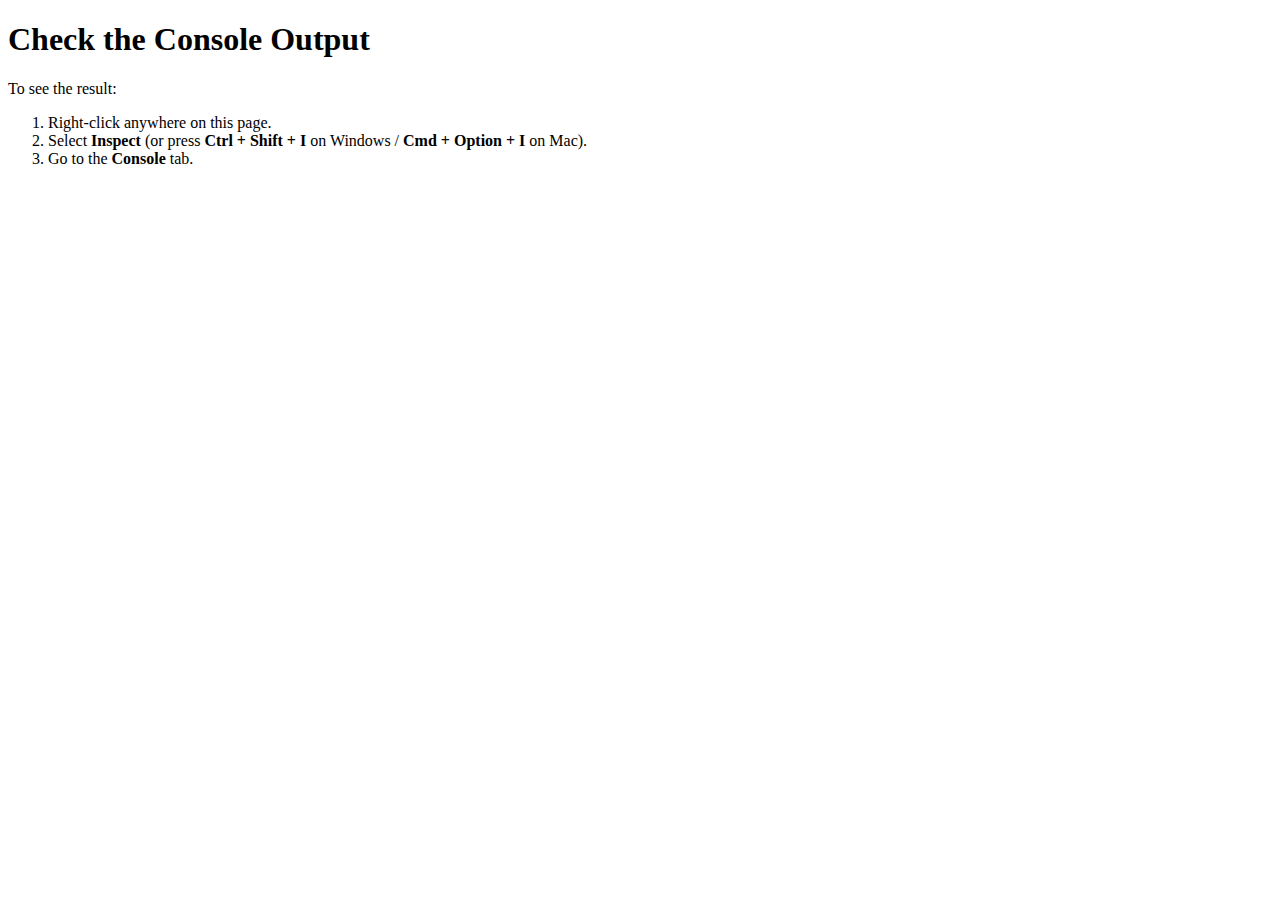
<file: Simple_Student_Gradebook/index.html>
<!DOCTYPE html>
<html lang="en">
<head>
    <meta charset="UTF-8">
    <meta name="viewport" content="width=device-width, initial-scale=1.0">
    <title>Simple Student Gradebook</title>
</head>
<body>

    <h1>Check the Console Output</h1>

  <p>
    To see the result:
    <ol>
      <li>Right-click anywhere on this page.</li>
      <li>Select <b>Inspect</b> (or press <b>Ctrl + Shift + I</b> on Windows / <b>Cmd + Option + I</b> on Mac).</li>
      <li>Go to the <b>Console</b> tab.</li>
    </ol>
  </p>

    <script src="index.js"></script>

</body>
</html>
</file>
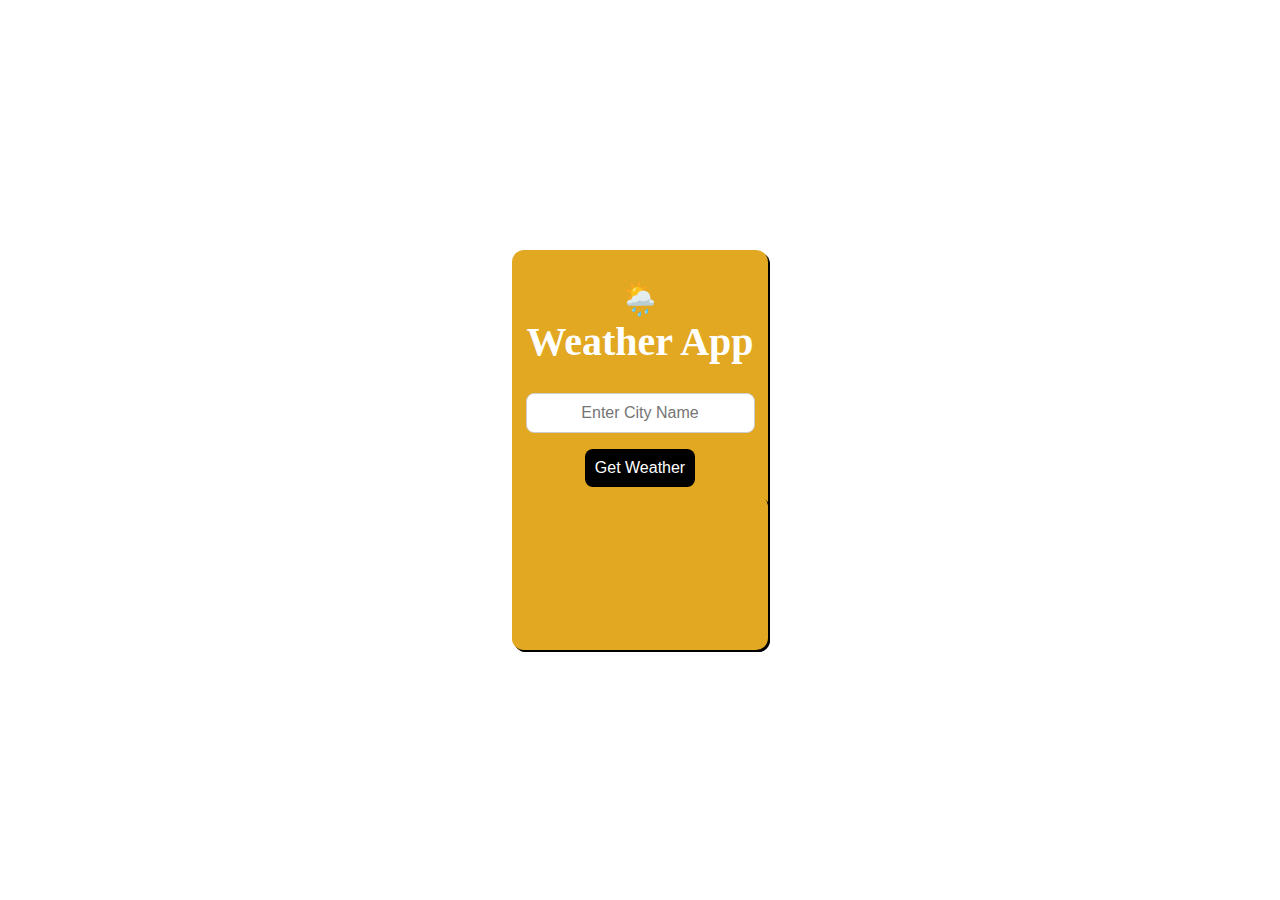
<file: Weather_app/weatherApp.html>
<!DOCTYPE html>
<html lang="en">
<head>
    <meta charset="UTF-8">
    <meta name="viewport" content="width=device-width, initial-scale=1.0">
    <link rel="stylesheet" href="style.css">
    <title>Weather App</title>
</head>
<body>
    <div class="container">
        <h1>🌦️</h1>
        <h2>Weather App</h2>
    <input type="text" id="city" placeholder="Enter City Name">
    <button type="button" onclick="getWeather() ">Get Weather</button>

    <div id="weather" class="container"></div>
    </div>
    

    <script>
        async function getWeather() {
            const city = document.getElementById('city').value;

            const apiKey = "20499e7a58c2b1d2d88fba17c68c82cc";
            const apiUrl = `https://api.openweathermap.org/data/2.5/weather?q=${city}&appid=${apiKey}&units=metric`  ;

            try{
                const response = await fetch(apiUrl);
                const data = await response.json();
console.log(data);
                if(data.cod === 200){
                    document.getElementById('weather').innerText = "City: " + data.name + "\n" +
                    "Temperature: " + data.main.temp + " C\n" +
                    "Weather: " + data.weather[0].description + "\nLatitude: " + data.coord.lat  + "\nLongitude: " + data.coord.lon;
                } else {
                    document.getElementById('weather').innerText = "City not found!"
                }
            } catch (err) {
                document.getElementById('weather').innerText = "Error fetching data!";
            }
        }
    </script>
</body>
</html>
</file>
<file: Weather_app/style.css>
* {
    margin: 0;
    padding: 0;
    border: 0;
    outline: none;
    box-sizing: border-box;
}

body {
    height: 100vh;
    display: flex;
    flex-direction: column;
    align-items: center;
    justify-content: center;
    background: white
}
h1 {
    padding-top: 30px;
}
h2 {
    font-size: 40px;
    align-items: center;
    justify-content: center;
    padding-bottom: 20px;
    color: #fff;
}

.container {
    display: flex;
    flex-direction: column;
    align-items: center;
    justify-content: center;
    width: 20%;
    background-color: rgb(226, 168, 33);
    height: 400px;
    border-radius: 12px;
    box-shadow: 2px 2px 0px black;
}

input[type="text"], button {
    align-items: center;
    justify-content: center;
    padding: 10px;
    border-radius: 8px;
    border: 1px solid #ccc;
    margin: 8px 0;
    font-size: 1rem;
    text-align: center;
}

button {
    background: black;
    color: #fff;
    border: none;
    cursor: pointer;
}

button:hover {
    background: white;
    color: black;
}

#weather {
    color: white;
    width: 100%;
    font-size: 20px;
    padding-bottom: 20px;
}
</file>
